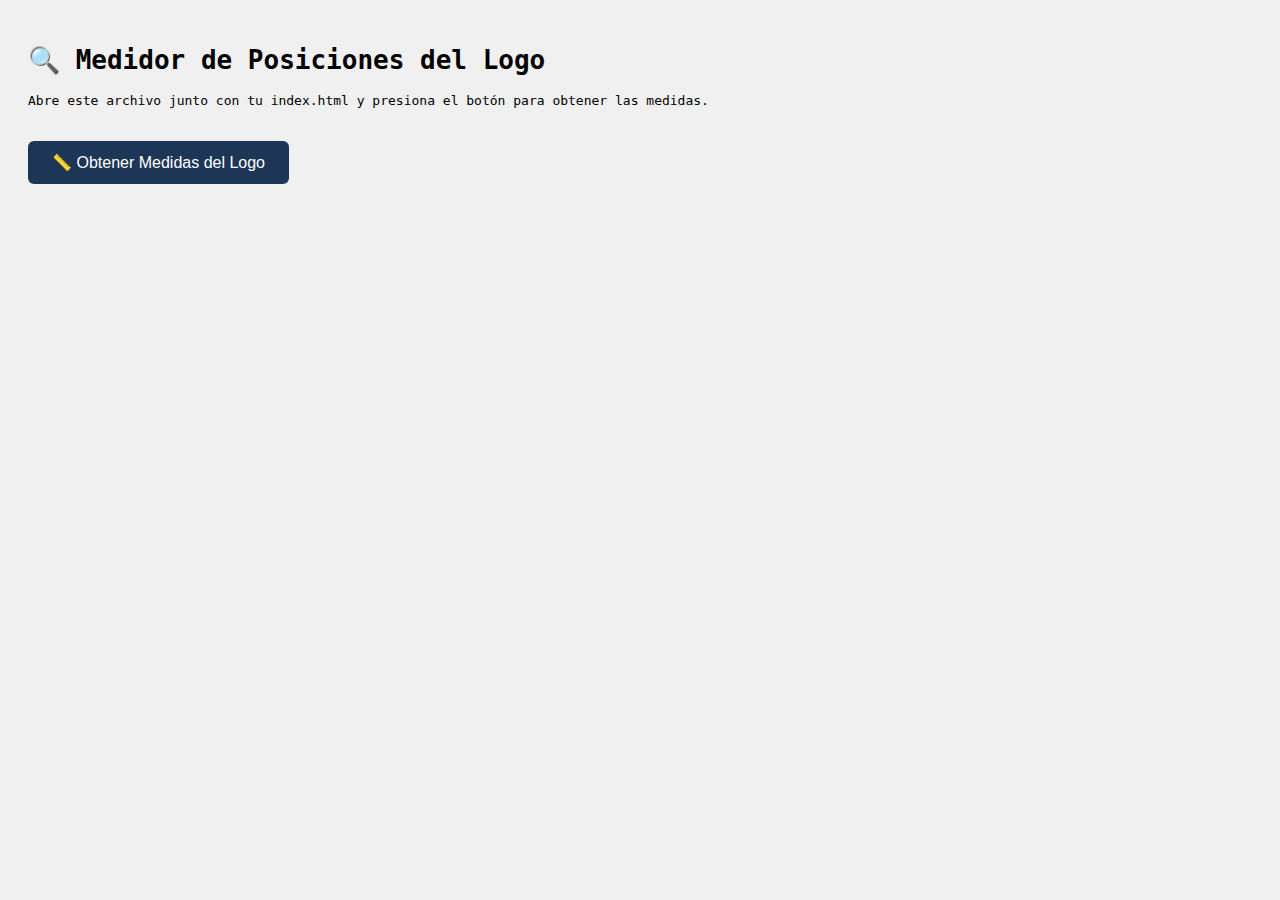
<file: get-positions.html>
<!DOCTYPE html>
<html lang="es">
<head>
    <meta charset="UTF-8">
    <meta name="viewport" content="width=device-width, initial-scale=1.0">
    <title>Medir Posiciones</title>
    <style>
        body {
            font-family: monospace;
            padding: 20px;
            background: #f0f0f0;
        }
        .info {
            background: white;
            padding: 20px;
            margin: 10px 0;
            border-radius: 8px;
            box-shadow: 0 2px 10px rgba(0,0,0,0.1);
        }
        .info h2 {
            margin-top: 0;
            color: #1d3557;
        }
        .info p {
            margin: 8px 0;
            font-size: 14px;
        }
        .info strong {
            color: #e63946;
        }
        button {
            background: #1d3557;
            color: white;
            border: none;
            padding: 12px 24px;
            border-radius: 6px;
            cursor: pointer;
            font-size: 16px;
            margin: 20px 0;
        }
        button:hover {
            background: #457b9d;
        }
    </style>
</head>
<body>
    <h1>🔍 Medidor de Posiciones del Logo</h1>
    <p>Abre este archivo junto con tu index.html y presiona el botón para obtener las medidas.</p>
    
    <button onclick="getPositions()">📏 Obtener Medidas del Logo</button>
    
    <div id="results"></div>

    <script>
        function getPositions() {
            // Abrir index.html en otra ventana
            const win = window.open('index.html', '_blank');
            
            // Esperar a que cargue
            win.addEventListener('load', () => {
                setTimeout(() => {
                    // Obtener el logo del header
                    const logo = win.document.querySelector('.brand img');
                    
                    if (logo) {
                        const rect = logo.getBoundingClientRect();
                        
                        // Obtener el loader
                        const loader = win.document.querySelector('.loader');
                        const loaderRect = loader ? loader.getBoundingClientRect() : null;
                        
                        // Obtener dimensiones del viewport
                        const vw = win.innerWidth;
                        const vh = win.innerHeight;
                        
                        // Mostrar resultados
                        const resultsDiv = document.getElementById('results');
                        resultsDiv.innerHTML = `
                            <div class="info">
                                <h2>📍 Logo en el Header</h2>
                                <p><strong>Posición desde viewport (esquina superior izquierda):</strong></p>
                                <p>• X (left): <strong>${rect.left}px</strong></p>
                                <p>• Y (top): <strong>${rect.top}px</strong></p>
                                <p><strong>Tamaño del logo:</strong></p>
                                <p>• Ancho: <strong>${rect.width}px</strong></p>
                                <p>• Alto: <strong>${rect.height}px</strong></p>
                                <p><strong>Centro del logo:</strong></p>
                                <p>• X: <strong>${rect.left + rect.width/2}px</strong></p>
                                <p>• Y: <strong>${rect.top + rect.height/2}px</strong></p>
                            </div>
                            
                            ${loaderRect ? `
                            <div class="info">
                                <h2>🎯 Loader (estado inicial)</h2>
                                <p><strong>Posición actual:</strong></p>
                                <p>• X (left): <strong>${loaderRect.left}px</strong></p>
                                <p>• Y (top): <strong>${loaderRect.top}px</strong></p>
                                <p><strong>Tamaño del loader:</strong></p>
                                <p>• Ancho: <strong>${loaderRect.width}px</strong></p>
                                <p>• Alto: <strong>${loaderRect.height}px</strong></p>
                                <p><strong>Centro del loader:</strong></p>
                                <p>• X: <strong>${loaderRect.left + loaderRect.width/2}px</strong> (debería ser ${vw/2}px)</p>
                                <p>• Y: <strong>${loaderRect.top + loaderRect.height/2}px</strong> (debería ser ${vh/2}px)</p>
                            </div>
                            ` : ''}
                            
                            <div class="info">
                                <h2>📐 Viewport</h2>
                                <p>• Ancho: <strong>${vw}px</strong> (50vw = ${vw/2}px)</p>
                                <p>• Alto: <strong>${vh}px</strong> (50vh = ${vh/2}px)</p>
                            </div>
                            
                            <div class="info">
                                <h2>🎨 Cálculos para CSS</h2>
                                <p><strong>Para mover el CENTRO del loader al CENTRO del logo:</strong></p>
                                <p>• translateX: <strong>${(rect.left + rect.width/2) - vw/2}px</strong></p>
                                <p>• translateY: <strong>${(rect.top + rect.height/2) - vh/2}px</strong></p>
                                ${loaderRect ? `
                                <p><strong>Scale necesario:</strong></p>
                                <p>• scale: <strong>${rect.width / loaderRect.width}</strong> (${rect.width}px / ${loaderRect.width}px)</p>
                                ` : ''}
                            </div>
                        `;
                        
                        // Cerrar la ventana después de 30 segundos
                        setTimeout(() => {
                            if (confirm('¿Cerrar la ventana de index.html?')) {
                                win.close();
                            }
                        }, 30000);
                    } else {
                        alert('No se encontró el logo en el header. Asegúrate de que index.html esté cargado.');
                    }
                }, 1000);
            });
        }
    </script>
</body>
</html>
</file>
